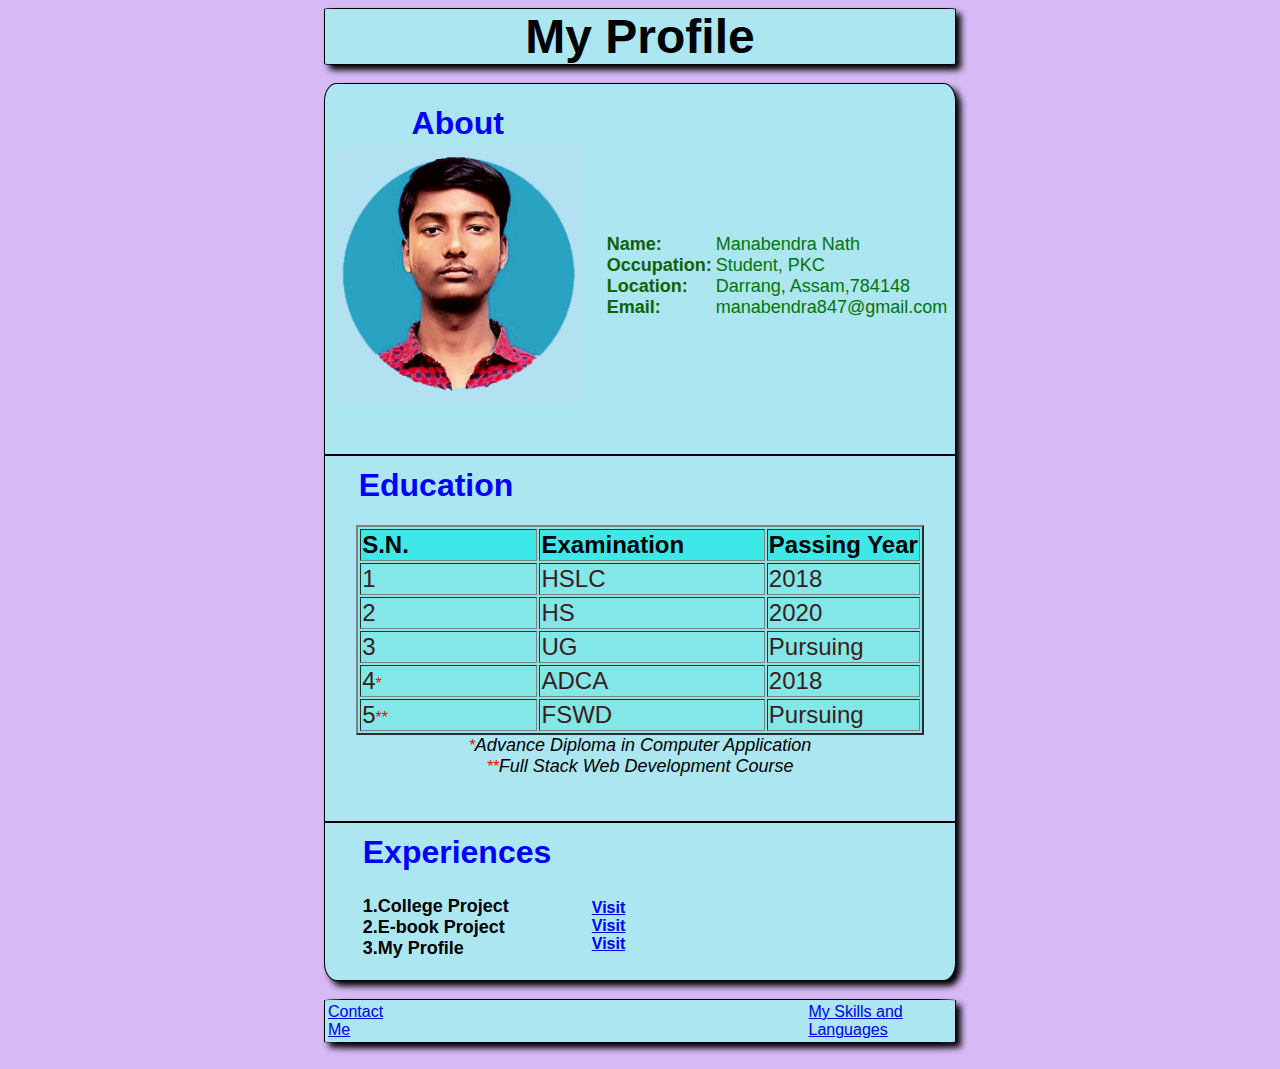
<file: index.html>
<!DOCTYPE html>
<html lang="en">
<head>
    <meta charset="UTF-8">
    <meta http-equiv="X-UA-Compatible" content="IE=edge">
    <meta name="viewport" content="width=device-width, initial-scale=1.0">
    <title>My Profile</title>
    <link rel="stylesheet" href="index.css">
</head>
<body><center>
    <div class="profile">
    <th><font color="black" size="100px"><b>My Profile</b></font></th>
    </div><br>
<div class="profile">
<table ><br>
    <thead>
        <tr>
            <th><font color="blue" size="6%">About</font></th>
        </tr>
    </thead>
    <tbody>
        <tr>
            <td>
                <img src="pics/pic.png" width="250px" height="auto"><br></img>
            </td>
            <td>&emsp;</td>
            <td>
                <font size="4%" style="color: rgb(13, 97, 6);"><b>
                    Name:<br>
                    Occupation:<br>
                    Location:<br>
                    Email:<br></b>
            </td>
            <td>
                <font size="4%" style="color: rgb(2, 116, 10);">
                    Manabendra Nath<br>
                    Student, PKC<br>
                    Darrang, Assam,784148<br>
                    manabendra847@gmail.com<br>
                </font>
            </td>
        </tr>
    </tbody>
</table>
<br><br><hr color="black">

<table>
    <thead>
        <tr>
            <th><font color="blue" size="6%">Education</font><br><br></th>
            <td>&emsp;&emsp;&emsp;&emsp;&emsp;&emsp;&emsp;&emsp;&emsp;&emsp;&emsp;&emsp;</td>
            <td>&emsp;&emsp;&emsp;&emsp;&emsp;&emsp;&emsp;&emsp;&emsp;&emsp;&emsp;&emsp;&emsp;</td>
        </tr>
    </thead>
    <table class="education" border= "2px" >
    <tbody>
        <tr class="tr1">
            <th><font size="5%">S.N. &emsp;&emsp;&emsp;&emsp;&emsp;</font></th>
            <th><font size="5%">Examination &emsp;&emsp;&emsp;</font></th>
            <th><font size="5%">Passing Year</font></th>
        </tr>
        <tr>
            <td><font size="5%">1</font></td>
            <td><font size="5%">HSLC</font></td>
            <td><font size="5%">2018</font></td>
        </tr>
        <tr>
            <td><font size="5%">2</font></td>
            <td><font size="5%">HS</font></td>
            <td><font size="5%">2020</font></td>
        </tr>
        <tr>
            <td><font size="5%">3</font></td>
            <td><font size="5%">UG</font></td>
            <td><font size="5%">Pursuing</font></td>
        </tr>
        <tr>
            <td><font size="5%">4<font size="3%" color="red">*</font></td>
            <td><font size="5%">ADCA</font></td>
            <td><font size="5%">2018</font></td>
        </tr>
        <tr>
            <td><font size="5%">5</font><font size="3%" color="red">**</font></td>
            <td><font size="5%">FSWD</font></td>
            <td><font size="5%">Pursuing</font></td>
        </tr>
        </font>
    </tbody>
</table>
<i><font size="3%" color="red">*</font><font size="4%" >Advance Diploma in Computer Application</font></i><br>
<i><font size="3%" color="red">**</font><font size="4%" >Full Stack Web Development Course</font></i>
<br><br><br><hr color="black">
<table>
    <thead>
        <tr>
            <th><font color="blue" size="6%">Experiences</font></th>
        </tr>
    </thead>
    <tbody>
        <tr>
            <td>
                <font size="4.5%"><br>
                    <b>1.College Project</b><br>
                    <b>2.E-book Project</b><br>
                    <b>3.My Profile</b><br>
                </font>
            </td>
            <td><br>&emsp;&emsp;
                <b><a href="https://codespan.tk/index.php" target="_blank">Visit</a></b></li><br>&emsp;&emsp;
                <b><a href="https://mananabendra.github.io/The-Adventures-of-Sherlock-Holmes/" target="_blank">Visit</a></b></li><br>&emsp;&emsp;
                <b><a href="#">Visit</a></b></li><br>
            </td>
            <td>&emsp;&emsp;&emsp;&emsp;&emsp;&emsp;&emsp;&emsp;&emsp;&emsp;&emsp;&emsp;&emsp;&emsp;&emsp;&emsp;&emsp;&emsp;</td>
        </tr>
    </tbody>
</table><br>
</div><br>

<div class="button">
    <table>
        <tbody>
            <tr><td>
                <a href="page3.html">Contact Me</a></td>
                <td>&emsp;&emsp;&emsp;&emsp;&emsp;&emsp;&emsp;&emsp;&emsp;&emsp;&emsp;&emsp;&emsp;&emsp;&emsp;<font color="#ACE6F1" size="5px"><b></b></font>&emsp;&emsp;&emsp;&emsp;&emsp;&emsp;&emsp;&emsp;&emsp;&emsp;</td>
                <td><a href="page2.html">My Skills and Languages<br></a></td>
            </tr>
        </tbody>
    </table>
</div><br>

</center>
</body>
</html>
</file>
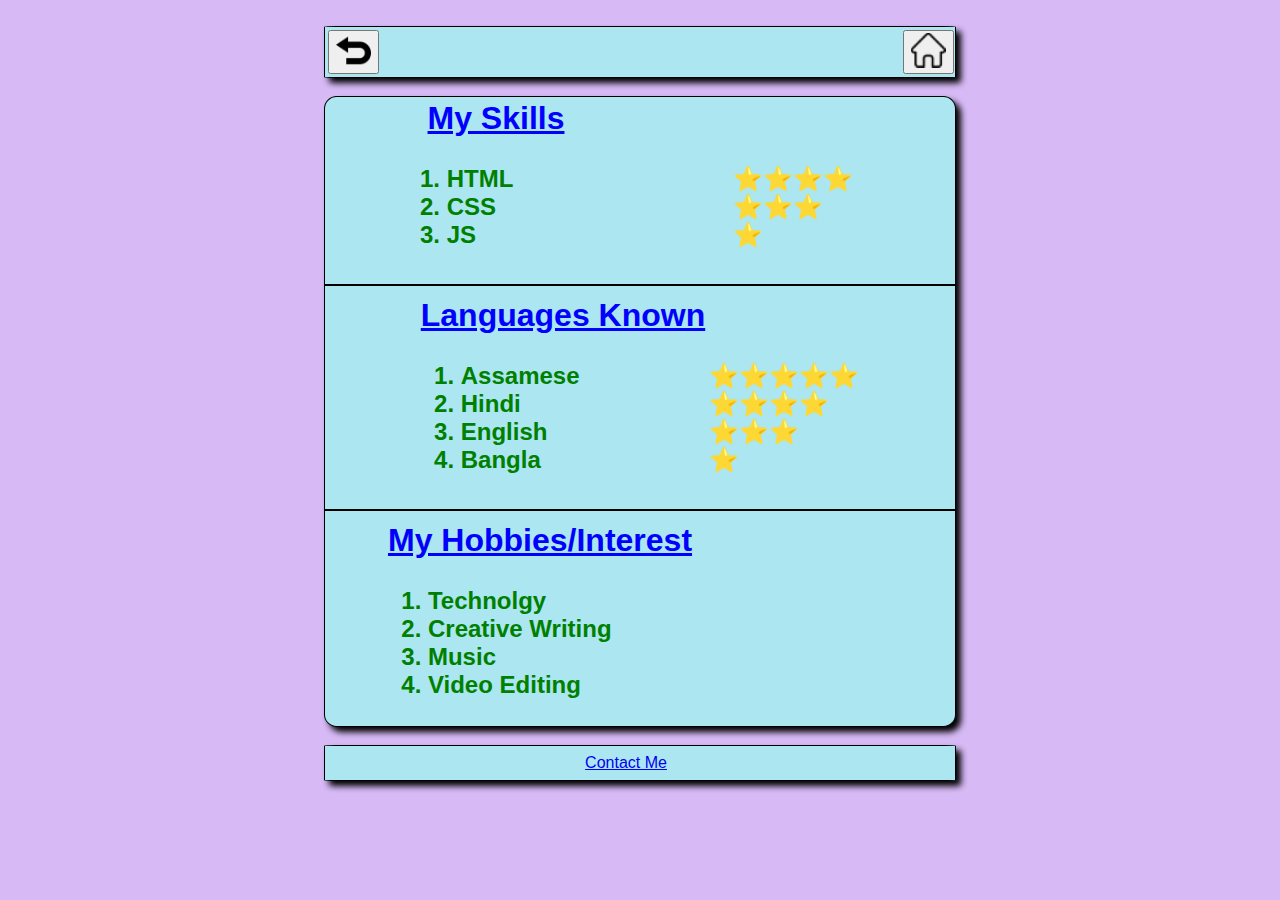
<file: page2.html>
<!DOCTYPE html>
<html lang="en">
<head>
    <meta charset="UTF-8">
    <meta http-equiv="X-UA-Compatible" content="IE=edge">
    <meta name="viewport" content="width=device-width, initial-scale=1.0">
    <title>My Profile</title>
    <link rel="stylesheet" href="index.css">
</head>
<body >
    <center><br> 
    <div class="profile">
    <table>
        <td>
            <button><a href="index.html"><img height="35px" width="auto" src="pics/back.png"></img></a></button>
            <td>&emsp;&emsp;&emsp;&emsp;&emsp;&emsp;&emsp;&emsp;&emsp;&emsp;&emsp;&emsp;&emsp;&emsp;&emsp;&emsp;&emsp;&emsp;</td>
            <td>&emsp;&emsp;&emsp;&emsp;&emsp;&emsp;&emsp;&emsp;&emsp;&emsp;&emsp;&emsp;&emsp;&emsp;</td>
            <td><button><a href="index.html"><img height="35px" width="auto" src="pics/home.png"></img></a></button></td>
        </td>
    </table>
    </div><br>
    <div class="profile">
    <table>
        <thead>
            <tr>
            <th><font color="blue" size="6%"><u>My Skills</u></font></th>
            </tr>
        </thead>
        <tbody>
            <tr>
                <td>
                    <font size="5%" color="green"><b>
                    <ol>
                        <li>HTML&emsp;&emsp;&emsp;</li>
                        <li>CSS&emsp;&emsp;&emsp;</li>
                        <li>JS&emsp;&emsp;&emsp;</li>
                    </ol>
                    </b></font>
                </td>
                <td>
                    <font size="5%" color="grey">
                        &emsp;&emsp;&emsp;&emsp;&emsp;&emsp;⭐⭐⭐⭐<br>
                        &emsp;&emsp;&emsp;&emsp;&emsp;&emsp;⭐⭐⭐<br>
                        &emsp;&emsp;&emsp;&emsp;&emsp;&emsp;⭐<br>
                    </font>
                </td>
                <td>&emsp;</td>
            </tr>
        </tbody>
    </table>
    <table><hr color="black">
        <thead>
            <tr>
                <th><font color="blue" size="6%"><u>Languages Known</u></font></th>
            </tr>
            <tbody>
                <tr>
                    <td>
                        <font size="5%" color="green"><b>
                        <ol>
                            <li>Assamese</li>
                            <li>Hindi</li>
                            <li>English</li>
                            <li>Bangla</li>
                        </ol>
                        </b></font>
                    </td>
                    <td>
                        <font size="5%" color="grey">
                        ⭐⭐⭐⭐⭐<br>
                        ⭐⭐⭐⭐<br>
                        ⭐⭐⭐<br>
                        ⭐<br>
                        </font>
                    </td>
                </tr>
            </tbody>
            </tbody>
        </thead>
    </table>
    <hr color="black">
    <table border="0px">
            <thead>
                <tr>
                <th><font color="blue" size="6%"><u>My Hobbies/Interest</u></font></th>
                <td>&emsp;&emsp;&emsp;&emsp;&emsp;&emsp;</td>
                <td>&emsp;&emsp;&emsp;&emsp;&emsp;&emsp;</td>
                </tr>
            </thead>
            <tbody>
                <tr>
                    <td>
                        <font size="5%" color="green"><b>
                        <ol>
                            <li>Technolgy</li>
                            <li>Creative Writing</li>
                            <li>Music</li>
                            <li>Video Editing</li>
                        </ol>
                        </b></font>
                    </td>
                </tr>
            </tbody>
    </table>
    </div><br>

    <div class="profile">
        <table>
            <tbody>
                <tr>
                    <td><a href="page3.html">Contact Me</a></td>
                    <td><font color="#ACE6F1" size="5px"><b>&emsp;</b></font></td>
                </tr>
            </tbody>
        </table>
    </div><br>
</center>
</body>
</html>
</file>
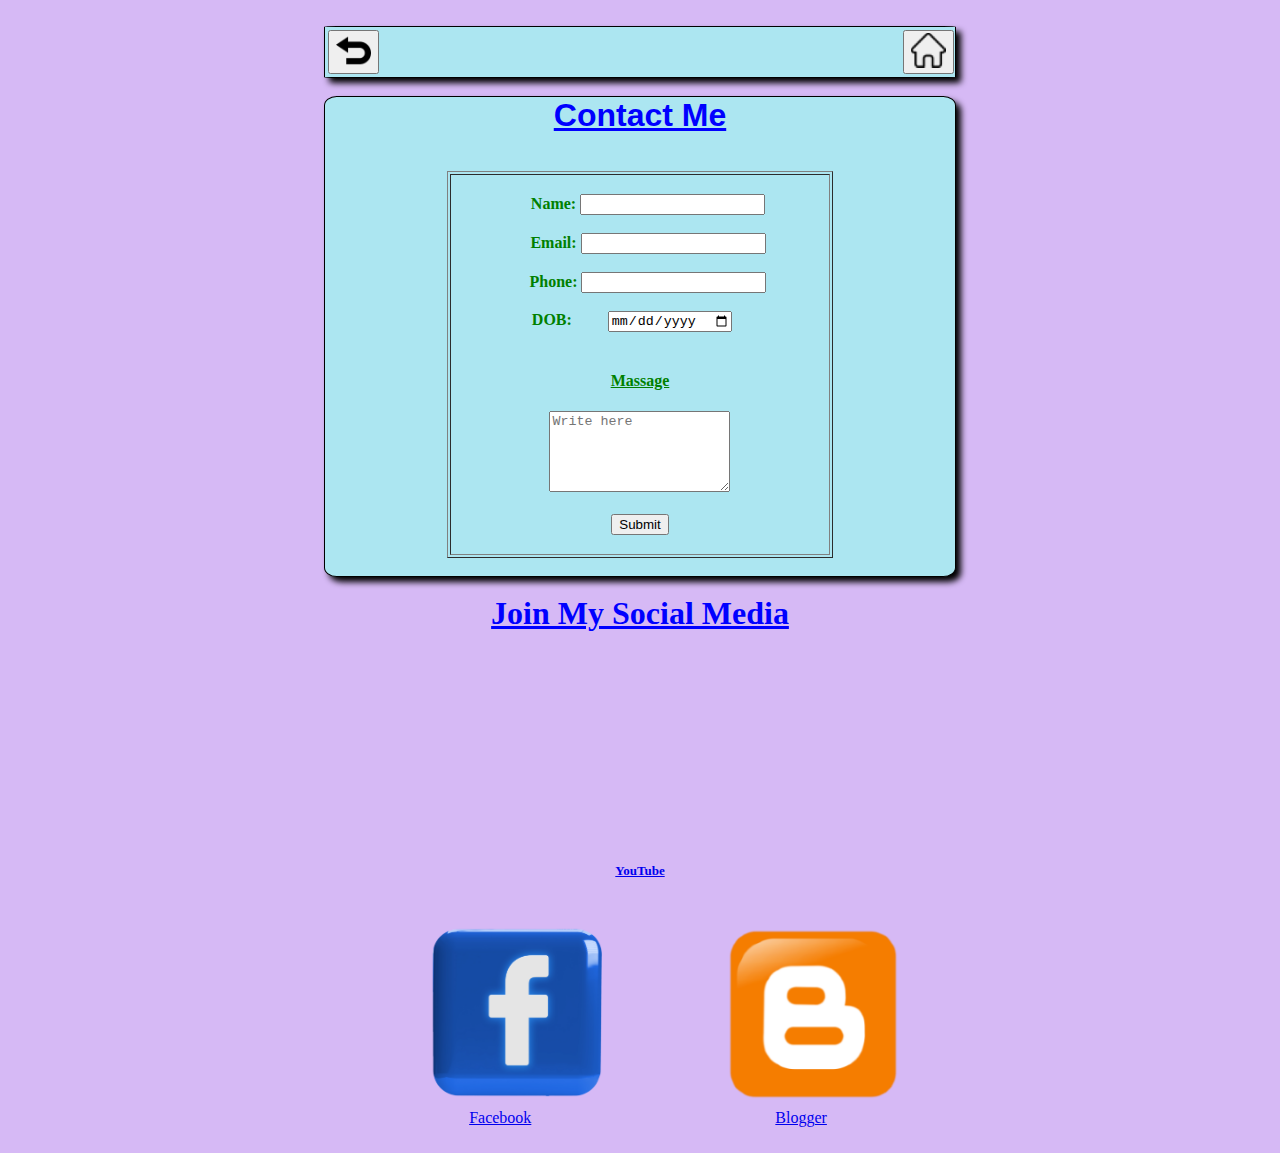
<file: page3.html>
<!DOCTYPE html>
<html lang="en">
<head>
    <meta charset="UTF-8">
    <meta http-equiv="X-UA-Compatible" content="IE=edge">
    <meta name="viewport" content="width=device-width, initial-scale=1.0">
    <title>My Profile</title>
    <link rel="stylesheet" href="index.css">
</head>
<body bgcolor="D9ACF5">
    <center><br>
        <div class="profile">
            <table>
                <td>
                    <button><a href="page2.html"><img height="35px" width="auto" src="pics/back.png"></img></a></button>
                    <td>&emsp;&emsp;&emsp;&emsp;&emsp;&emsp;&emsp;&emsp;&emsp;&emsp;&emsp;&emsp;&emsp;&emsp;&emsp;&emsp;&emsp;&emsp;</td>
                    <td>&emsp;&emsp;&emsp;&emsp;&emsp;&emsp;&emsp;&emsp;&emsp;&emsp;&emsp;&emsp;&emsp;&emsp;</td>
                    <td><button><a href="index.html"><img height="35px" width="auto" src="pics/home.png"></img></a></button></td>
                </td>
            </table>
            </div><br>
            <div class="profile">
        <font color="blue" size="6%"><u><b>Contact Me<br><br></b></u></font>
        <table border="1px">
            <tbody>
                <tr>
                    <td><br>
                        <form class="form" form action="mailto: manabendra847@gmail.com" method="post" enctype="text/plain">
                            &emsp;<label>Name:</label>
                            <input type="text" name="Name" value=""><br><br>

                            &emsp;<label>Email:</label>
                            <input type="email" name="Email" value=""><br><br>

                            &emsp;<label>Phone:</label>
                            <input type="tel" name="Phone" value=""><br><br>

                            &emsp;&emsp;&emsp;&emsp;&emsp;<label>DOB:&emsp;&emsp;</label>
                            <input type="date" name="Date of Birth" value="">&emsp;&emsp;&emsp;&emsp;&emsp;&emsp;<br><br>

                            <center><h4><u>Massage<u></h4>
                            <textarea rows="5" column="12" name="Message" value="" placeholder="Write here" ></textarea><br><br>
                            <input type="submit"></center><br>
                        </form>
                    </td>
                </tr>
            </tbody>
        </table><br>
        </div><br>

        <div>
            <center>
                <font color="blue" size="6%"><u><b><center>Join My Social Media</center></b></u></font><br>
                <iframe width="350" height="190" src="https://www.youtube.com/embed/TxapOrWwibE" title="Intro Video EuTech Help" frameborder="0" allow="accelerometer; autoplay; clipboard-write; encrypted-media; gyroscope; picture-in-picture; web-share" allowfullscreen></iframe>
                <font color="red" size="2%"><a href="https://www.youtube.com/@Monakash995" target="_blank"><center><b>YouTube</b></center></a></font><br>
                <a href="https://www.facebook.com/MonAkash847" target="_blank"><img src="pics/manab.png" width="280px" height="auto"></img></a>&emsp;&emsp;&emsp;&emsp;
                <a href="https://monakashome.blogspot.com/" target="_blank"><img src="pics/blogger.png" width="180px" height="auto"></a><br>
                &emsp;<a href="https://www.facebook.com/MonAkash847" target="_blank">Facebook</a>&emsp;&emsp;&emsp;&emsp;&emsp;&emsp;&emsp;&emsp;&emsp;&emsp;&emsp;&emsp;&emsp;&emsp;&emsp;
                <a href="https://monakashome.blogspot.com/" target="_blank">Blogger</a><br><br>
            </center>
        </div>
    </center>
</body>
</html>
</file>
<file: index.css>
body{
    background-color: #d6b9f5;
}
.profile{
    font-family: Arial, Helvetica, sans-serif;
    background-color: rgb(172, 230, 241);
    margin-left: 25%;
    margin-right: 25%;
    border-radius: 2%;
    border: 1px solid;
    box-shadow: 5px 5px 6px ;
}
.button{
    font-family: Arial, Helvetica, sans-serif;
    background-color: rgb(172, 230, 241);
    margin-left: 25%;
    margin-right: 25%;
    border-radius: 3%;
    border: 1px solid;
    box-shadow: 5px 5px 6px ;
}
.button :hover{
    
}
.education{
    background-color: rgb(132, 231, 231);
    color: rgb(57, 29, 29);
}
.tr1{
    background-color: rgb(60, 232, 232);
    color: black;
}
.form{
    color: green;
    font-weight: bold;
    font-family:'Times New Roman', Times, serif;
    text-align: center;
}
#male{
    color: rgb(0, 0, 0);
}
#female{
    color: rgb(0, 0, 0);
}
</file>
